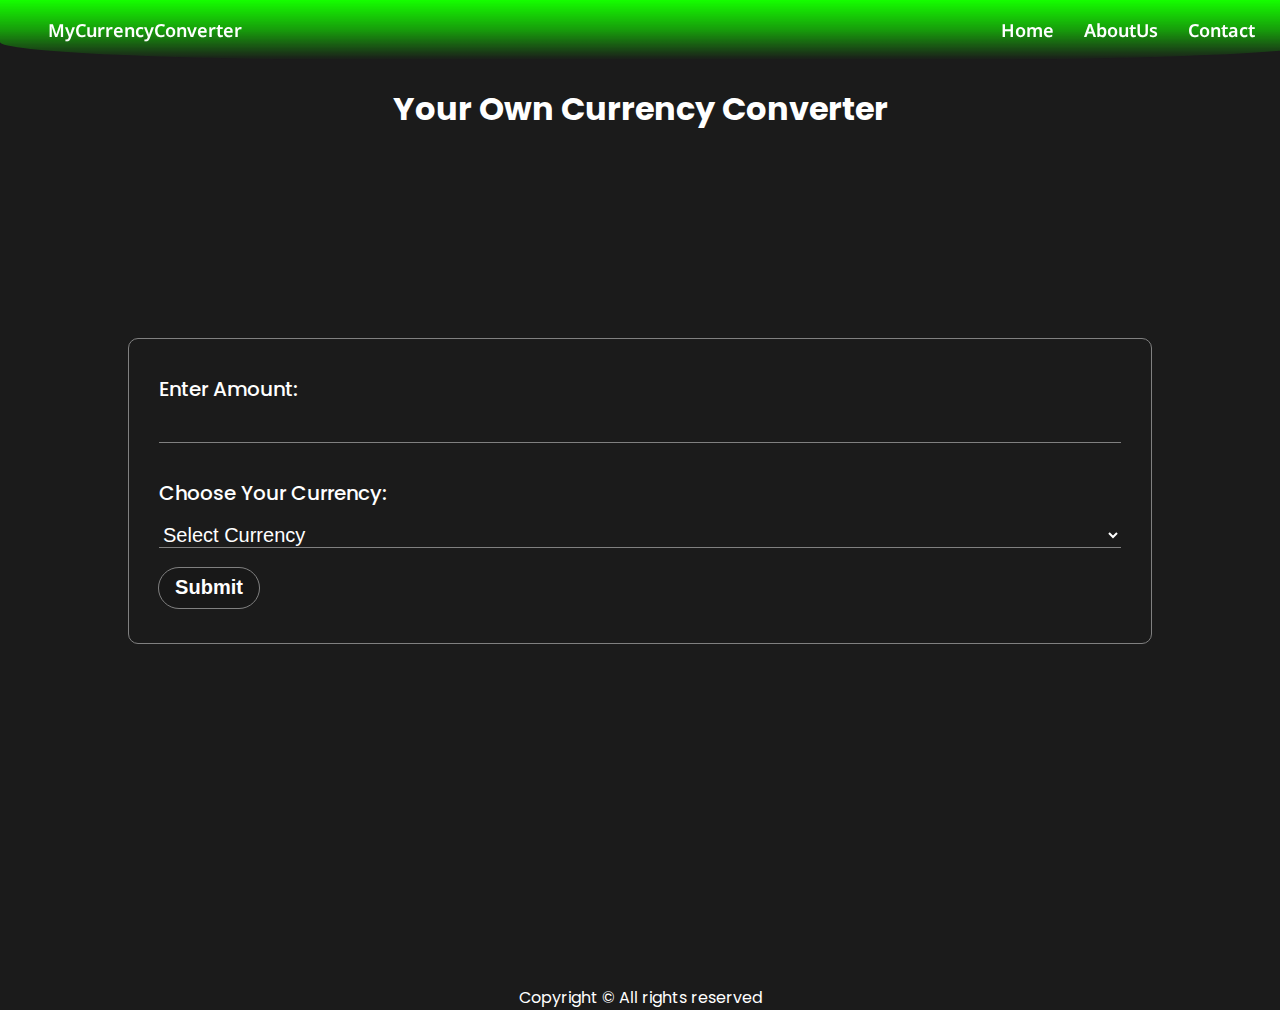
<file: index.html>
<!DOCTYPE html>
<html lang="en">
  <head>
    <meta charset="UTF-8" />
    <meta name="viewport" content="width=device-width, initial-scale=1.0" />
    <title>Currency Converter - Conver your money</title>
    <link rel="stylesheet" href="./css/style.css" />
    <link rel="preconnect" href="https://fonts.googleapis.com" />
    <link rel="preconnect" href="https://fonts.gstatic.com" crossorigin />
    <link
      href="https://fonts.googleapis.com/css2?family=Poppins:ital,wght@0,100;0,200;0,300;0,400;0,500;0,600;0,700;0,800;0,900;1,100;1,200;1,300;1,400;1,500;1,600;1,700;1,800;1,900&display=swap"
      rel="stylesheet"
    />
  </head>
  <body>
    <nav>
      <div class="logo"><a href="/">MyCurrencyConverter</a></div>
      <ul>
        <li><a href="/">Home</a></li>
        <li><a href="/about.html">AboutUs</a></li>
        <li><a href="https://www.linkedin.com/in/gouravojha01">Contact</a></li>
      </ul>
    </nav>
    <div class="container">
      <h1>Your Own Currency Converter</h1>
      <form action="/action.php" method="get">
        <label for="currency">Enter Amount: </label>
        <input type="number" name="quantity" min="1" max="10" />
        <label for="currency">Choose Your Currency: </label>
        <select name="currency">
          <option>Select Currency</option>
          <option value="AED">UAE Dirham (AED)</option>
          <option value="AFN">Afghan Afghani (AFN)</option>
          <option value="ALL">Albanian Lek (ALL)</option>
          <option value="AMD">Armenian Dram (AMD)</option>
          <option value="ANG">Netherlands Antillean Guilder (ANG)</option>
          <option value="AOA">Angolan Kwanza (AOA)</option>
          <option value="ARS">Argentine Peso (ARS)</option>
          <option value="AUD">Australian Dollar (AUD)</option>
          <option value="AWG">Aruban Florin (AWG)</option>
          <option value="AZN">Azerbaijani Manat (AZN)</option>
          <option value="BAM">Bosnia-Herzegovina Convertible Mark (BAM)</option>
          <option value="BBD">Barbadian Dollar (BBD)</option>
          <option value="BDT">Bangladeshi Taka (BDT)</option>
          <option value="BGN">Bulgarian Lev (BGN)</option>
          <option value="BHD">Bahraini Dinar (BHD)</option>
          <option value="BIF">Burundian Franc (BIF)</option>
          <option value="BMD">Bermudian Dollar (BMD)</option>
          <option value="BND">Brunei Dollar (BND)</option>
          <option value="BOB">Bolivian Boliviano (BOB)</option>
          <option value="BRL">Brazilian Real (BRL)</option>
          <option value="BSD">Bahamian Dollar (BSD)</option>
          <option value="BTN">Bhutanese Ngultrum (BTN)</option>
          <option value="BWP">Botswana Pula (BWP)</option>
          <option value="BYN">Belarusian Ruble (BYN)</option>
          <option value="BZD">Belize Dollar (BZD)</option>
          <option value="CAD">Canadian Dollar (CAD)</option>
          <option value="CDF">Congolese Franc (CDF)</option>
          <option value="CHF">Swiss Franc (CHF)</option>
          <option value="CLP">Chilean Peso (CLP)</option>
          <option value="CNY">Chinese Yuan (CNY)</option>
          <option value="COP">Colombian Peso (COP)</option>
          <option value="CRC">Costa Rican Colon (CRC)</option>
          <option value="CUP">Cuban Peso (CUP)</option>
          <option value="CVE">Cape Verdean Escudo (CVE)</option>
          <option value="CZK">Czech Koruna (CZK)</option>
          <option value="DJF">Djiboutian Franc (DJF)</option>
          <option value="DKK">Danish Krone (DKK)</option>
          <option value="DOP">Dominican Peso (DOP)</option>
          <option value="DZD">Algerian Dinar (DZD)</option>
          <option value="EGP">Egyptian Pound (EGP)</option>
          <option value="ERN">Eritrean Nakfa (ERN)</option>
          <option value="ETB">Ethiopian Birr (ETB)</option>
          <option value="EUR">Euro (EUR)</option>
          <option value="FJD">Fijian Dollar (FJD)</option>
          <option value="FKP">Falkland Islands Pound (FKP)</option>
          <option value="FOK">Faroese Króna (FOK)</option>
          <option value="GBP">British Pound (GBP)</option>
          <option value="GEL">Georgian Lari (GEL)</option>
          <option value="GGP">Guernsey Pound (GGP)</option>
          <option value="GHS">Ghanaian Cedi (GHS)</option>
          <option value="GIP">Gibraltar Pound (GIP)</option>
          <option value="GMD">Gambian Dalasi (GMD)</option>
          <option value="GNF">Guinean Franc (GNF)</option>
          <option value="GTQ">Guatemalan Quetzal (GTQ)</option>
          <option value="GYD">Guyanese Dollar (GYD)</option>
          <option value="HKD">Hong Kong Dollar (HKD)</option>
          <option value="HNL">Honduran Lempira (HNL)</option>
          <option value="HRK">Croatian Kuna (HRK)</option>
          <option value="HTG">Haitian Gourde (HTG)</option>
          <option value="HUF">Hungarian Forint (HUF)</option>
          <option value="IDR">Indonesian Rupiah (IDR)</option>
          <option value="ILS">Israeli Shekel (ILS)</option>
          <option value="IMP">Isle of Man Pound (IMP)</option>
          <option value="INR">Indian Rupee (INR)</option>
          <option value="IQD">Iraqi Dinar (IQD)</option>
          <option value="IRR">Iranian Rial (IRR)</option>
          <option value="ISK">Icelandic Króna (ISK)</option>
          <option value="JEP">Jersey Pound (JEP)</option>
          <option value="JMD">Jamaican Dollar (JMD)</option>
          <option value="JOD">Jordanian Dinar (JOD)</option>
          <option value="JPY">Japanese Yen (JPY)</option>
          <option value="KES">Kenyan Shilling (KES)</option>
          <option value="KGS">Kyrgyzstani Som (KGS)</option>
          <option value="KHR">Cambodian Riel (KHR)</option>
          <option value="KID">Kiribati Dollar (KID)</option>
          <option value="KMF">Comorian Franc (KMF)</option>
          <option value="KRW">South Korean Won (KRW)</option>
          <option value="KWD">Kuwaiti Dinar (KWD)</option>
          <option value="KYD">Cayman Islands Dollar (KYD)</option>
          <option value="KZT">Kazakhstani Tenge (KZT)</option>
          <option value="LAK">Lao Kip (LAK)</option>
          <option value="LBP">Lebanese Pound (LBP)</option>
          <option value="LKR">Sri Lankan Rupee (LKR)</option>
          <option value="LRD">Liberian Dollar (LRD)</option>
          <option value="LSL">Lesotho Loti (LSL)</option>
          <option value="LYD">Libyan Dinar (LYD)</option>
          <option value="MAD">Moroccan Dirham (MAD)</option>
          <option value="MDL">Moldovan Leu (MDL)</option>
          <option value="MGA">Malagasy Ariary (MGA)</option>
          <option value="MKD">Macedonian Denar (MKD)</option>
          <option value="MMK">Myanmar Kyat (MMK)</option>
          <option value="MNT">Mongolian Tugrik (MNT)</option>
          <option value="MOP">Macanese Pataca (MOP)</option>
          <option value="MRU">Mauritanian Ouguiya (MRU)</option>
          <option value="MUR">Mauritian Rupee (MUR)</option>
          <option value="MVR">Maldivian Rufiyaa (MVR)</option>
          <option value="MWK">Malawian Kwacha (MWK)</option>
          <option value="MXN">Mexican Peso (MXN)</option>
          <option value="MYR">Malaysian Ringgit (MYR)</option>
          <option value="MZN">Mozambican Metical (MZN)</option>
          <option value="NAD">Namibian Dollar (NAD)</option>
          <option value="NGN">Nigerian Naira (NGN)</option>
          <option value="NIO">Nicaraguan Córdoba (NIO)</option>
          <option value="NOK">Norwegian Krone (NOK)</option>
          <option value="NPR">Nepalese Rupee (NPR)</option>
          <option value="NZD">New Zealand Dollar (NZD)</option>
          <option value="OMR">Omani Rial (OMR)</option>
          <option value="PAB">Panamanian Balboa (PAB)</option>
          <option value="PEN">Peruvian Sol (PEN)</option>
          <option value="PGK">Papua New Guinean Kina (PGK)</option>
          <option value="PHP">Philippine Peso (PHP)</option>
          <option value="PKR">Pakistani Rupee (PKR)</option>
          <option value="PLN">Polish Zloty (PLN)</option>
          <option value="PYG">Paraguayan Guarani (PYG)</option>
          <option value="PYG">Paraguayan Guarani (PYG)</option>
          <option value="QAR">Qatari Riyal (QAR)</option>
          <option value="RON">Romanian Leu (RON)</option>
          <option value="RSD">Serbian Dinar (RSD)</option>
          <option value="RUB">Russian Ruble (RUB)</option>
          <option value="RWF">Rwandan Franc (RWF)</option>
          <option value="SAR">Saudi Riyal (SAR)</option>
          <option value="SBD">Solomon Islands Dollar (SBD)</option>
          <option value="SCR">Seychellois Rupee (SCR)</option>
          <option value="SDG">Sudanese Pound (SDG)</option>
          <option value="SEK">Swedish Krona (SEK)</option>
          <option value="SGD">Singapore Dollar (SGD)</option>
          <option value="SHP">Saint Helena Pound (SHP)</option>
          <option value="SLL">Sierra Leonean Leone (SLL)</option>
          <option value="SOS">Somali Shilling (SOS)</option>
          <option value="SRD">Surinamese Dollar (SRD)</option>
          <option value="SSP">South Sudanese Pound (SSP)</option>
          <option value="STN">São Tomé and Príncipe Dobra (STN)</option>
          <option value="SYP">Syrian Pound (SYP)</option>
          <option value="SZL">Eswatini Lilangeni (SZL)</option>
          <option value="THB">Thai Baht (THB)</option>
          <option value="TJS">Tajikistani Somoni (TJS)</option>
          <option value="TMT">Turkmenistani Manat (TMT)</option>
          <option value="TND">Tunisian Dinar (TND)</option>
          <option value="TOP">Tongan Paʻanga (TOP)</option>
          <option value="TRY">Turkish Lira (TRY)</option>
          <option value="TTD">Trinidad and Tobago Dollar (TTD)</option>
          <option value="TVD">Tuvaluan Dollar (TVD)</option>
          <option value="TWD">Taiwan Dollar (TWD)</option>
          <option value="TZS">Tanzanian Shilling (TZS)</option>
          <option value="UAH">Ukrainian Hryvnia (UAH)</option>
          <option value="UGX">Ugandan Shilling (UGX)</option>
          <option value="USD">US Dollar (USD)</option>
          <option value="UYU">Uruguayan Peso (UYU)</option>
          <option value="UZS">Uzbekistani Som (UZS)</option>
          <option value="VND">Vietnamese Dong (VND)</option>
          <option value="VUV">Vanuatu Vatu (VUV)</option>
          <option value="WST">Samoan Tala (WST)</option>
          <option value="XAF">Central African CFA Franc (XAF)</option>
          <option value="XCD">East Caribbean Dollar (XCD)</option>
          <option value="XOF">West African CFA Franc (XOF)</option>
          <option value="XPF">CFP Franc (XPF)</option>
          <option value="YER">Yemeni Rial (YER)</option>
          <option value="ZAR">South African Rand (ZAR)</option>
          <option value="ZMW">Zambian Kwacha (ZMW)</option>
          <option value="ZWL">Zimbabwean Dollar (ZWL)</option>
        </select>
        <button type="submit" class="btn">Submit</button>
      </form>
      <div class="output">
        <h2>Here is your converted amount in different currencies</h2>
        <table>
          <thead>
            <tr>
              <th>Currency</th>
              <th>Currency Code</th>
              <th>Amount</th>
            </tr>
          </thead>
          <tbody></tbody>
        </table>
      </div>
    </div>
    <footer>Copyright &copy; All rights reserved</footer>
    <script src="./js/script.js"></script>
  </body>
</html>
</file>
<file: css/style.css>
@import url("https://fonts.googleapis.com/css2?family=Poppins:ital,wght@0,100;0,200;0,300;0,400;0,500;0,600;0,700;0,800;0,900;1,100;1,200;1,300;1,400;1,500;1,600;1,700;1,800;1,900&display=swap");
@import url("https://fonts.googleapis.com/css2?family=Noto+Sans:ital,wght@0,100..900;1,100..900&family=Poppins:ital,wght@0,100;0,200;0,300;0,400;0,500;0,600;0,700;0,800;0,900;1,100;1,200;1,300;1,400;1,500;1,600;1,700;1,800;1,900&display=swap");

* {
  margin: 0;
  padding: 0;
}

body {
  background-color: rgb(27, 27, 27);
  color: white;
}

.container {
  min-height: 100vh;
  max-width: 80vw;
  margin: auto;
  font-family: "Poppins", sans-serif;
}

.container h1 {
  text-align: center;
  margin-top: 85px;
}
.container h2 {
  /* text-align: center; */
  margin-top: 85px;
  margin-bottom: 20px;
}
.logo a {
  text-decoration: none;
  color: rgb(255, 255, 255);
}
.logo a:hover {
  color: rgb(170, 247, 193);
}

nav {
  font-weight: 600;
  font-family: "Noto sans", sans-serif;
  display: flex;
  font-size: 18px;
  background-image: linear-gradient(to bottom, #15ff00, #15ff0091, #00000002);
  /* background-color: rgb(231, 250, 202); */
  padding: 18px 25px;
  justify-content: space-between;
  border-radius: 0 0 30% 30%;
  z-index: 9;
  width: 100%;
  top: 0;
  position: fixed;
}

footer {
  text-align: center;
  font-family: "Poppins", sans-serif;
}

nav ul li {
  list-style: none;
  margin: 0 15px;
}
nav ul li a {
  text-decoration: none;
  color: rgb(255, 255, 255);
}
nav ul li a:hover {
  color: rgb(161, 236, 179);
}

nav ul {
  display: flex;
  margin-right: 35px;
}

.logo {
  margin: 0 23px;
  display: flex;
  align-items: center;
  justify-content: center;
}

.container form {
  display: flex;
  flex-direction: column;
  margin-top: 20%;
  margin-bottom: 90px;
  border: 1px solid grey;
  border-radius: 10px;
  padding: 35px 30px;
}
.container form input[type="number"],
select {
  font-size: 20px;
  margin: 10px 0;
  border: none;
  border-bottom: 1px solid grey;
  outline: none;
  background-color: transparent;
  color: white;
}
.container form select option {
  color: white;
  background-color: rgb(27, 27, 27);
}
.container form input[type="number"] {
  margin-bottom: 35px;
}
.container form label {
  font-size: 20px;
  font-weight: 500;
  margin-bottom: 5px;
}
.btn {
  font-size: 20px;
  width: 100px;
  height: 40px;
  background-color: rgba(0, 0, 0, 0.11);
  border-radius: 25px;
  border: none;
  outline: 1px solid grey;
  margin-top: 10px;
  cursor: pointer;
  color: white;
  font-weight: 600;
  transition: all 0.3s ease;
}
.btn:hover {
  background-color: rgba(255, 255, 255, 0.521);
  color: rgb(27, 27, 27);
}
.output {
  display: none;
}
.output table {
  border: 1px solid grey;
  border-radius: 35px;
  text-align: center;
  width: 60vw;
}
</file>
